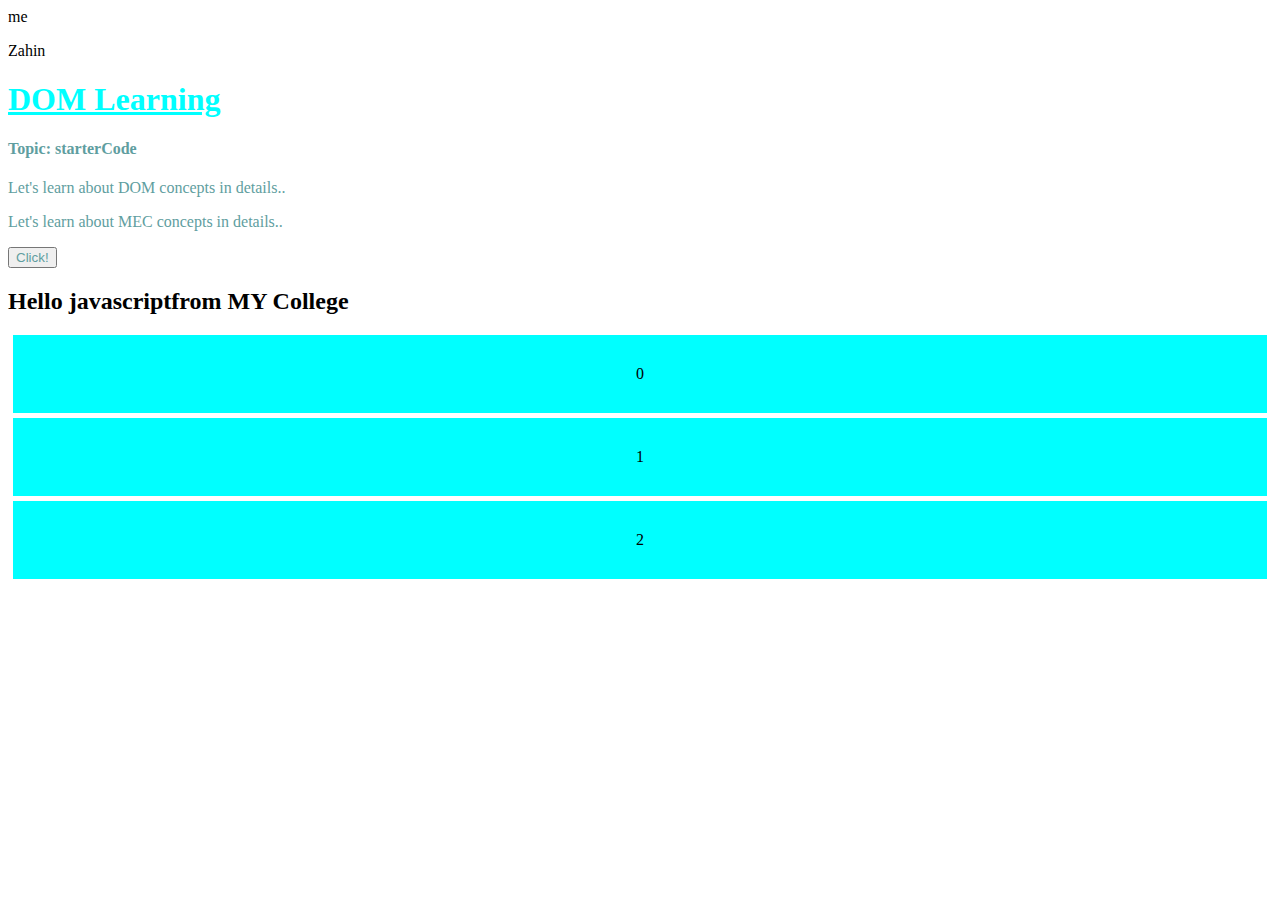
<file: Dom/dom.html>
<!DOCTYPE html>
<html lang="en">
<head>
    <meta charset="UTF-8">
    <meta name="viewport" content="width=device-width, initial-scale=1.0">
    <link rel="stylesheet" href="style.css"></link>
     <title>Alavi</title>
</head>
<body>
    <div>
        <div>me</div>
        <p>Zahin</p>
    </div>
    <h1 id="heading">DOM Learning</h1>
    <h4 class="secondaryHeading">Topic: starterCode</h4>
    <p  class="secondaryHeading"> Let's learn about DOM concepts in details..</p>
    <p  class="secondaryHeading"> Let's learn about MEC concepts in details..</p>
    <button  id="myId" class="secondaryHeading">Click!</button>
    <h2>Hello javascript</h2>
    <div class="box">A</div>
    <div class="box">B</div>
    <div class="box">C</div>

</body>
<script src="dom.js"></script>
</html>
</file>
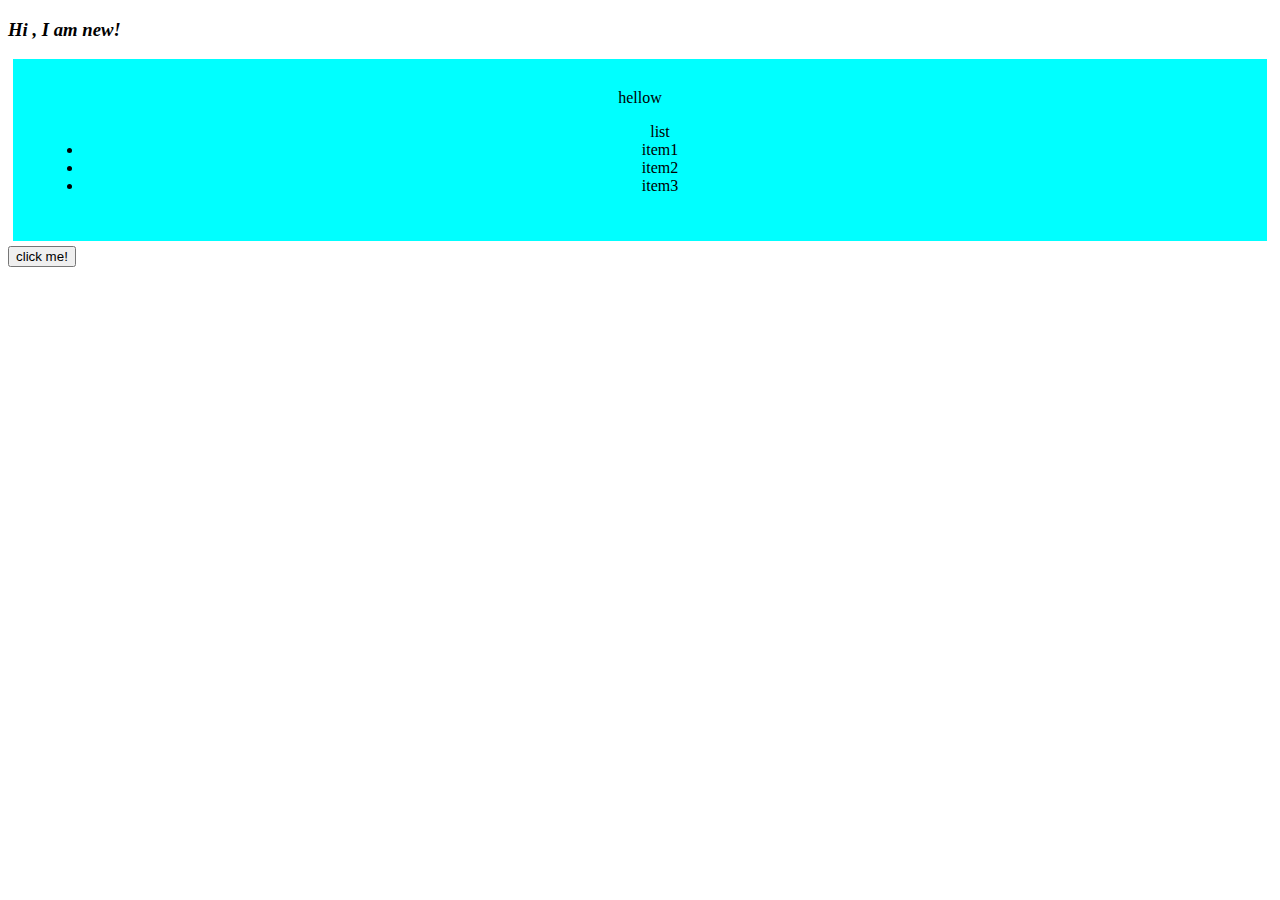
<file: Dom/dom1.html>
<!DOCTYPE html>
<html lang="en">
<head>
    <meta charset="UTF-8">
    <meta name="viewport" content="width=device-width, initial-scale=1.0">
    <link rel="stylesheet" href="style.css"></link>
    <title>Document</title>
</head>
<body>
    <div class="box1" name="js">hellow
        <ul>
            list
            <li>item1</li>
            <li>item2</li>
            <li>item3</li>
        </ul>
    </div>
</body>
<script src="dom1.js"></script>
</html>
</file>
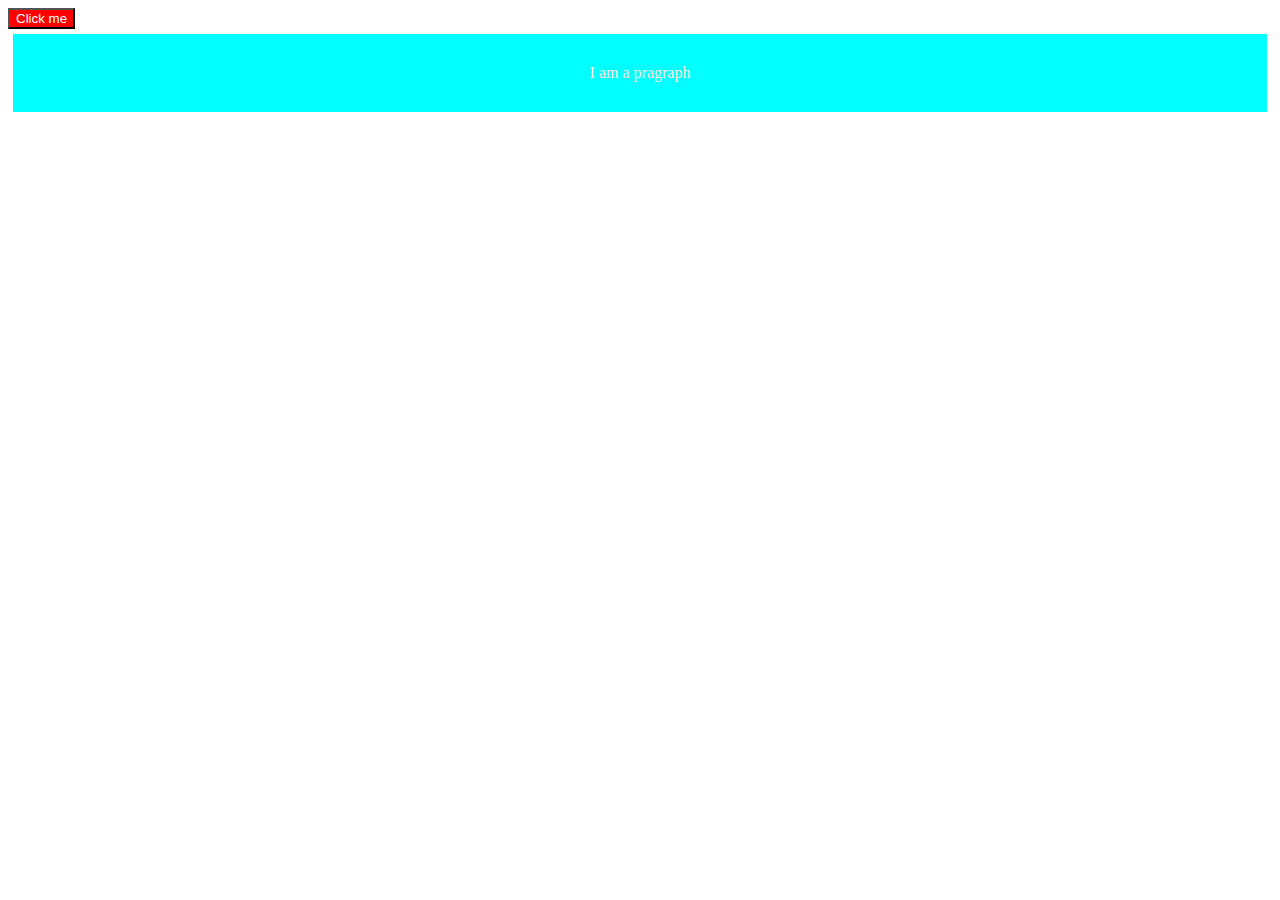
<file: Dom/practiceDom.html>
<!DOCTYPE html>
<html lang="en">
<head>
    <meta charset="UTF-8">
    <meta name="viewport" content="width=device-width, initial-scale=1.0">
    <link rel="stylesheet" href="style.css"></link>
    <title>Document</title>
   
</head>
<body>
    <p class="para">I am a pragraph</p>

</body>
<script src="practisedom.js" ></script>

</html>
</file>
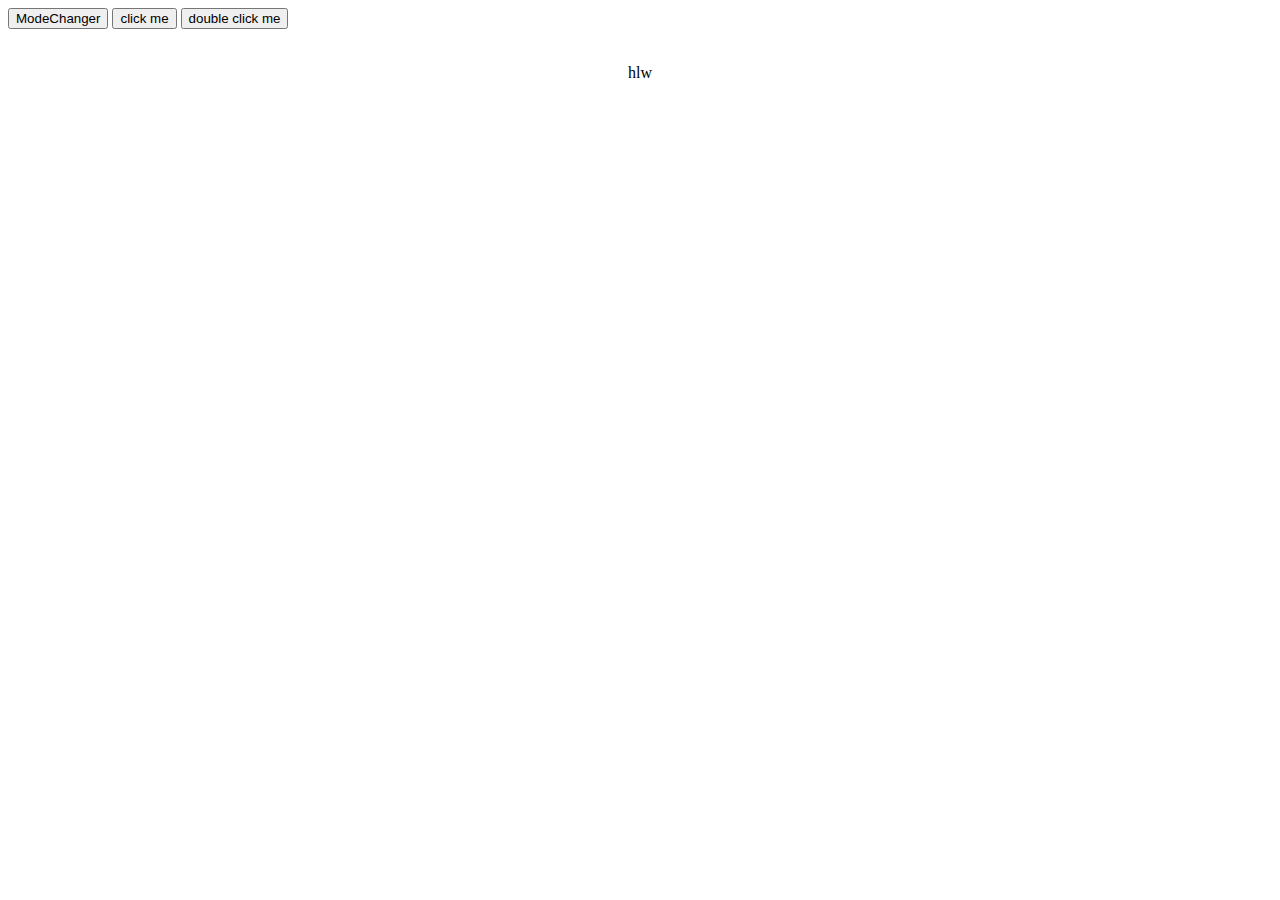
<file: EventName/eve.html>
<!DOCTYPE html>
<html lang="en">
<head>
    <meta charset="UTF-8">
    <meta name="viewport" content="width=device-width, initial-scale=1.0">
    <link rel="stylesheet" href="style.css"></link>
    <title>Document</title>
</head>
<body>
    <button id="mode">ModeChanger</button>
    <button id="btn1"> click me</button>
    <button ondblclick="console.log('2nd Button clicked');alert('hello 2Fr')">double click me</button>
    <div class="box">hlw

    </div>
    <script src="eve.js"></script>
</body>
</html>
</file>
<file: Dom/style.css>
h1{
    color: aqua;
    text-decoration: line-through;
}
#heading{
    text-decoration: underline;
}
.secondaryHeading{
    color: cadetblue;
}
.box{
    margin: 5px;
    padding: 30px;
    background-color: aqua;
    text-align: center;
}
.box1{
    margin: 5px;
    padding: 30px;
    background-color: aqua;
    text-align: center;
}
.para{
    margin: 5px;
    padding: 30px;
    background-color: aqua;
    text-align: center;   
}
.newClass{
    color: antiquewhite;
}
</file>
<file: EventName/style.css>
.box{
    margin: 5px;
    padding: 30px;
 
    text-align: center;
}
.dark{
    background-color: black;
    color: white;
}
.light{
    background-color: white;
    color: black;
}
</file>
